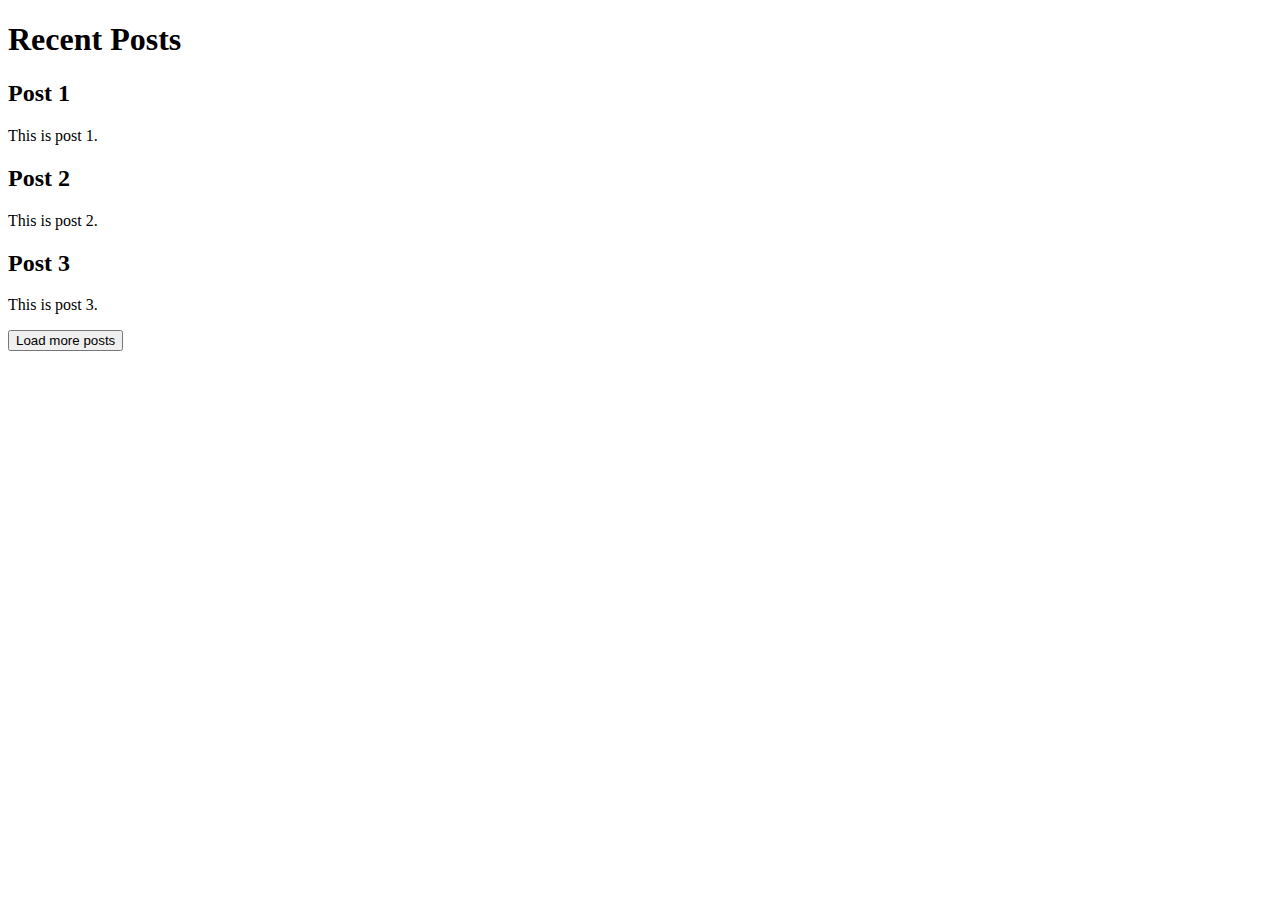
<file: ajaxtest/ajax-example.html>
<!DOCTYPE html>
<html lang="en">
  <head>
    <title>Ajax Example</title>
    <script src="https://code.jquery.com/jquery-2.1.4.min.js"></script>
    <script>
      $(function () {
        const $button = $("#load-more-posts");
        $button.on("click", function () {
          console.log("Button clicked, performing ajax call...");
          $.ajax("more-posts.html", { method: "GET" }).then(function (
            morePostsHtml
          ) {
            console.log("Success: ", morePostsHtml);
            $button.replaceWith(morePostsHtml);
          });
        });
      });
    </script>
  </head>
  <body>
    <section>
      <h1>Recent Posts</h1>
      <article>
        <h2>Post 1</h2>
        <p>This is post 1.</p>
      </article>
      <article>
        <h2>Post 2</h2>
        <p>This is post 2.</p>
      </article>
      <article>
        <h2>Post 3</h2>
        <p>This is post 3.</p>
      </article>
      <button id="load-more-posts">Load more posts</button>
    </section>
  </body>
</html>
</file>
